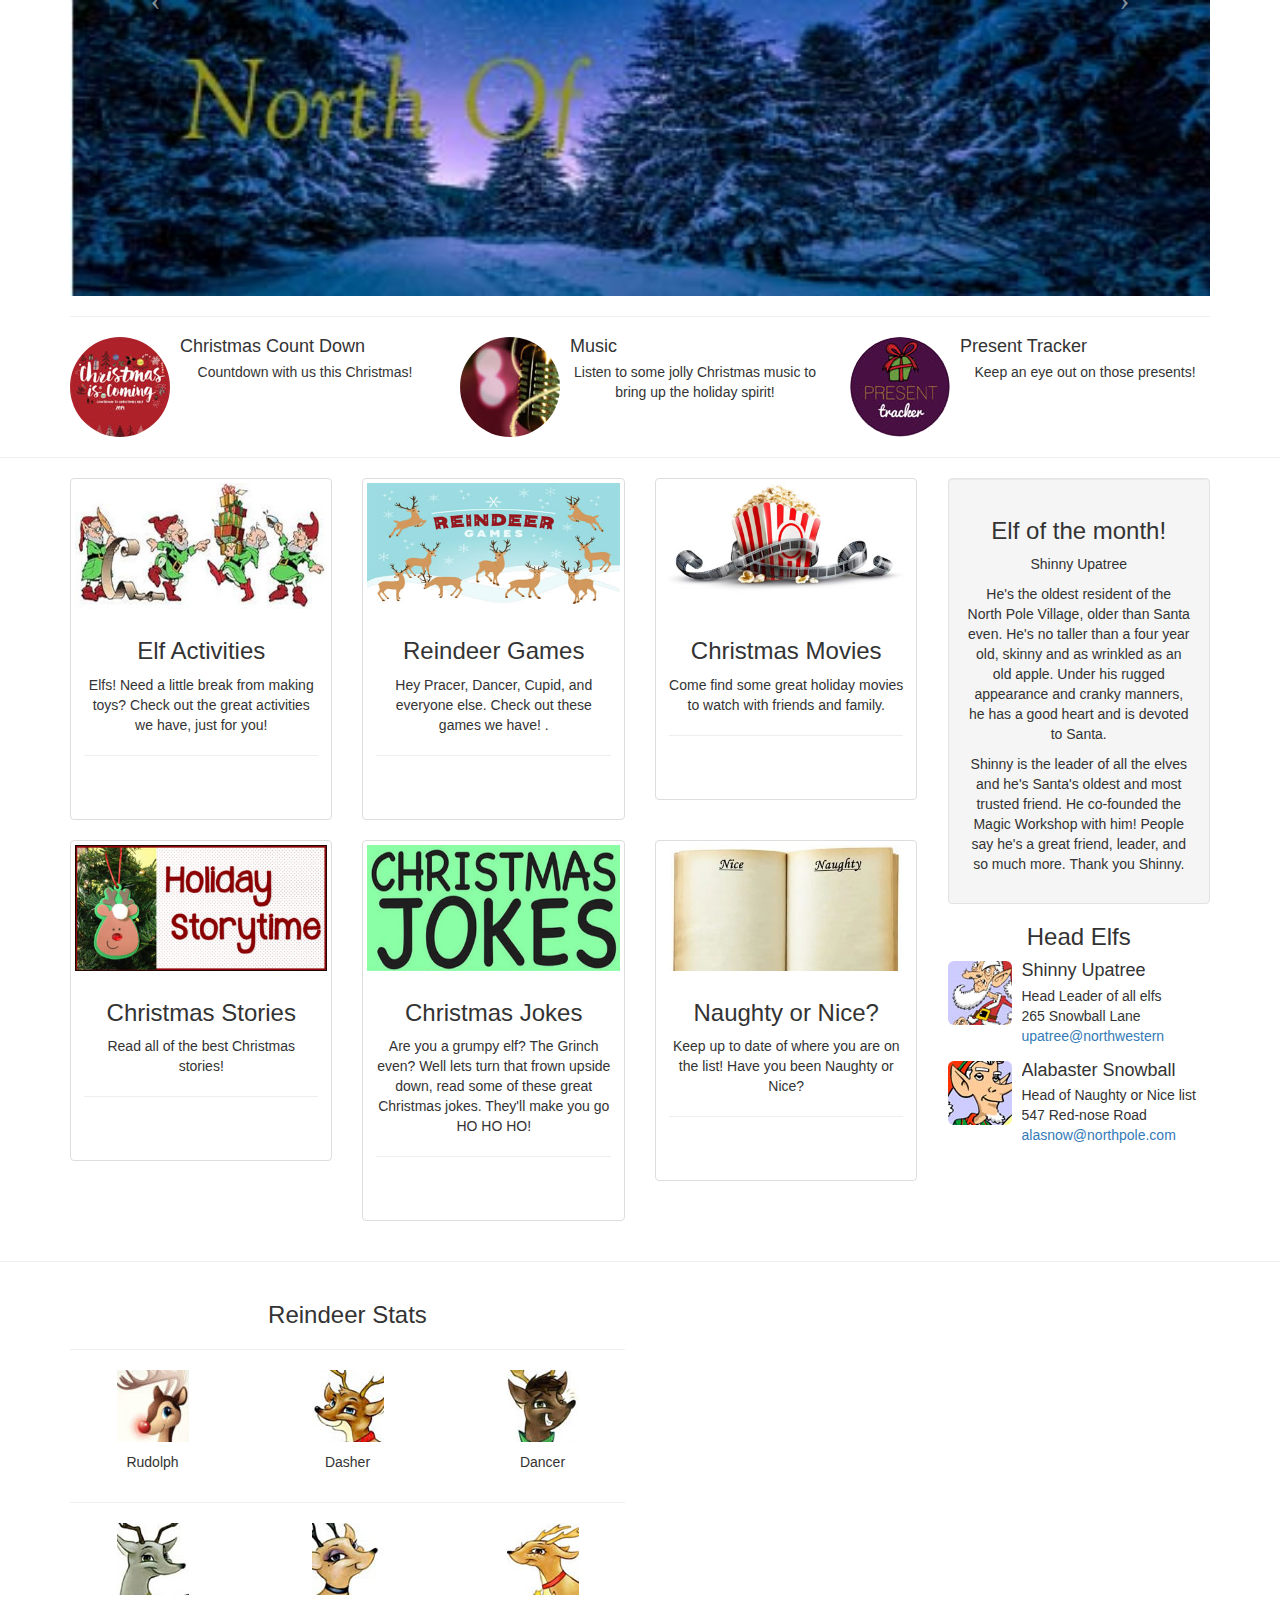
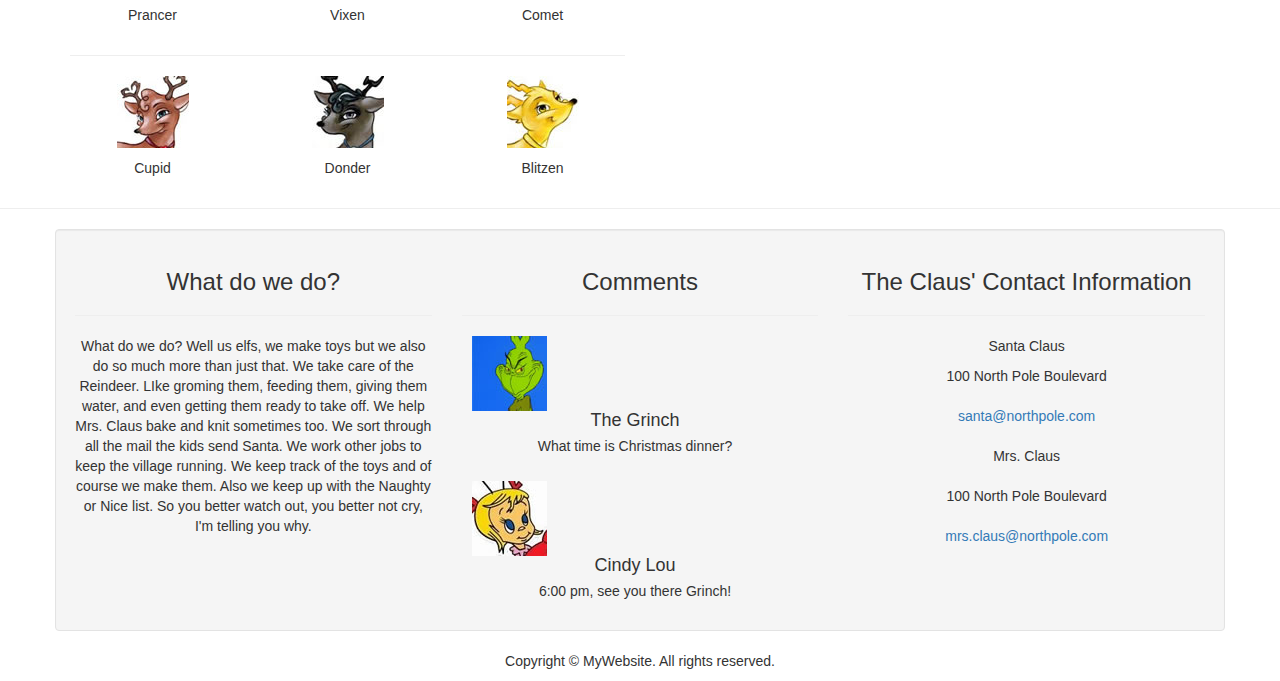
<file: index.html>
<!DOCTYPE html>
<html lang="en">
<head>
<meta charset="utf-8">
<meta http-equiv="X-UA-Compatible" content="IE=edge">
<meta name="viewport" content="width=device-width, initial-scale=1">
<!-- The above 3 meta tags *must* come first in the head; any other head content must come *after* these tags -->
<title>Bootstrap Real Estate Website Template</title>

<!-- Bootstrap -->
<link rel="stylesheet" href="css/bootstrap.css">

<!-- HTML5 shim and Respond.js for IE8 support of HTML5 elements and media queries -->
<!-- WARNING: Respond.js doesn't work if you view the page via file:// -->
<!--[if lt IE 9]>
      <script src="https://oss.maxcdn.com/html5shiv/3.7.2/html5shiv.min.js"></script>
      <script src="https://oss.maxcdn.com/respond/1.4.2/respond.min.js"></script>
    <![endif]-->
</head>
<body>
<div class="container">
  <div class="row">
      <div class="col-xs-12 col-sm-12 col-md-12 col-lg-12 hidden-xs">
        <div id="carousel-299058" class="carousel slide">
          <div class="carousel-inner">
            <div class="item"> <img class="img-responsive" src="img/1920x500.gif" alt="thumb">
              <div class="carousel-caption"> Carousel caption. Here goes slide description. Lorem ipsum dolor set amet. </div>
            </div>
            <div class="item active"></div>
            <div class="item"> <img class="img-responsive" src="img/1920x500.gif" alt="thumb">
              <div class="carousel-caption"> Carousel caption 3. Here goes slide description. Lorem ipsum dolor set amet. </div>
            </div>
          </div>
          <a class="left carousel-control" href="#carousel-299058" data-slide="prev"><span class="icon-prev"></span></a> <a class="right carousel-control" href="#carousel-299058" data-slide="next"><span class="icon-next"></span></a></div>
      <span class="item active"><a href="assets/banner.jpg"><img src="assets/banner.jpg" alt="thumb" width="1243" height="49" class="img-responsive"></a></span>      </div>
    </div>
    <hr>
  </div>
<section>
  <div class="container">
    <div class="row">
      <div class="col-lg-4 col-md-4 col-sm-6 col-xs-6">
        <div class="media-object-default">
          <div class="media">
            <div class="media-left"> <a href="#"> <img src="assets/countdown.jpg" alt="placeholder image" usemap="#Map" class="media-object img-circle">
                <map name="Map">
                  <area shape="rect" coords="1,1,100,103" href="countdownn.html">
                </map>
            </a> </div>
            <div class="media-body">
              <h4 class="media-heading">Christmas Count Down</h4>
              <p>Countdown with us this Christmas!</p>
            </div>
          </div>
        </div>
      </div>
      <div class="col-lg-4 col-md-4 col-sm-6 col-xs-6">
        <div class="media">
          <div class="media-left"> <a href="#"> <img src="assets/music.jpg" alt="placeholder image" usemap="#Map2" class="media-object img-circle">
              <map name="Map2">
                <area shape="rect" coords="2,2,109,100" href="music.html">
              </map>
          </a></div>
          <div class="media-body">
            <h4 class="media-heading">Music</h4>
            <p>Listen to some jolly Christmas music to bring up the holiday spirit!</p>
          </div>
        </div>
      </div>
      <div class="col-lg-4 col-md-4 col-sm-6 hidden-sm hidden-xs">
        <div class="media">
          <div class="media-left"> <a href="#"> <img src="assets/tracker.jpg" alt="placeholder image" usemap="#Map3" class="media-object img-circle">
              <map name="Map3">
                <area shape="rect" coords="1,1,104,109" href="tracker.html">
              </map>
          </a></div>
          <div class="media-body">
            <h4 class="media-heading">Present Tracker</h4>
            <p>Keep an eye out on those presents!</p>
          </div>
        </div>
      </div>
    </div>
  </div>
</section>
<hr>
<div class="container">
  <div class="row">
    <div class="col-lg-9 col-md-12">
<div class="row">
        <div class="col-lg-4 col-md-4 col-sm-6 col-xs-6">
          <div class="thumbnail"> <img src="assets/elf activites.jpg" alt="Thumbnail Image 1" usemap="#Map4" class="img-responsive">
            <map name="Map4">
              <area shape="rect" coords="1,-1,299,152" href="elfactivites.html">
            </map>
            <div class="caption">
              <h3>Elf Activities</h3>
              <p>Elfs! Need a little break from making toys? Check out the great activities we have, just for you!</p>
              <hr>
              <p class="text-center">&nbsp;</p>
            </div>
          </div>
        </div>
        <div class="col-lg-4 col-md-4 col-sm-6 col-xs-6">
          <div class="thumbnail"> <img src="assets/reindeer games.jpg" alt="Thumbnail Image 1" usemap="#Map5" class="img-responsive">
            <map name="Map5">
              <area shape="rect" coords="1,1,301,145" href="reindeergames.html">
            </map>
            <div class="caption">
              <h3>Reindeer Games</h3>
              <p>Hey Pracer, Dancer, Cupid, and everyone else. Check out these games we have! .</p>
              <hr>
              <p class="text-center">&nbsp;</p>
            </div>
          </div>
        </div>
        <div class="col-lg-4 col-md-4 col-sm-6 hidden-sm hidden-xs">
          <div class="thumbnail"> <img src="assets/movies.jpg" alt="Thumbnail Image 1" usemap="#Map6" class="img-responsive">
            <map name="Map6">
              <area shape="rect" coords="2,1,296,148" href="movies.html">
            </map>
            <div class="caption">
              <h3>Christmas Movies</h3>
              <p>Come find some great holiday movies to watch with friends and family. </p>
              <hr>
              <p class="text-center">&nbsp;</p>
            </div>
          </div>
        </div>
      </div>
      <div class="row">
        <div class="col-lg-4 col-md-4 col-sm-6 col-xs-6">
          <div class="thumbnail"> <img src="assets/storytime.jpg" alt="Thumbnail Image 1" usemap="#Map7" class="img-responsive">
            <map name="Map7">
              <area shape="rect" coords="3,5,296,146" href="stories.html">
            </map>
            <div class="caption">
              <h3>Christmas Stories</h3>
              <p>Read all of the best Christmas stories! </p>
              <hr>
              <p class="text-center">&nbsp;</p>
            </div>
          </div>
        </div>
        <div class="col-lg-4 col-md-4 col-sm-6 col-xs-6">
          <div class="thumbnail"> <img src="assets/christmasjokes.jpg" alt="Thumbnail Image 1" usemap="#Map8" class="img-responsive">
            <map name="Map8">
              <area shape="rect" coords="1,4,297,147" href="jokes.html">
            </map>
            <div class="caption">
              <h3>Christmas Jokes</h3>
              <p>Are you a grumpy elf? The Grinch even? Well lets turn that frown upside down, read some of these great Christmas jokes. They'll make you go HO HO HO! </p>
              <hr>
              <p class="text-center">&nbsp;</p>
            </div>
          </div>
        </div>
        <div class="col-lg-4 col-md-4 hidden-sm hidden-xs">
          <div class="thumbnail"> <img src="assets/naughty or nice.jpg" alt="Thumbnail Image 1" usemap="#Map18" class="img-responsive">
            <map name="Map18">
              <area shape="rect" coords="0,1,297,147" href="norn.html">
            </map>
            <div class="caption">
              <h3>Naughty or Nice? </h3>
              <p>Keep up to date of where you are on the list! Have you been Naughty or Nice? </p>
              <hr>
              <p class="text-center">&nbsp;</p>
            </div>
          </div>
        </div>
      </div>
    </div>
    <div class="col-lg-3 col-md-6 col-md-offset-3 col-lg-offset-0">
      <div class="well">
        <h3>Elf of the month! </h3>
        <p>Shinny Upatree </p>
        <p>He's the oldest resident of the North Pole Village, older than Santa even. He's no taller than a four year old, skinny and as wrinkled as an old apple. Under his rugged appearance and cranky manners, he has a good heart and is devoted to Santa. </p>
        <p>Shinny is the leader of all the elves and he's Santa's oldest and most trusted friend. He co-founded the Magic Workshop with him! People say he's a great friend, leader, and so much more. Thank you Shinny. </p>
      </div>
      <h3 class="text-center">Head Elfs</h3>
      <div class="media-object-default">
        <div class="media">
          <div class="media-left"> <a href="#"> <img class="media-object img-rounded" src="assets/shinnyupatree.jpg" alt="placeholder image"> </a> </div>
          <div class="media-body">
            <h4 class="media-heading">Shinny Upatree</h4>
            Head Leader of all elfs<br>
          265 Snowball Lane <br>
          <a href="mailto:upatree@northpole.com">upatree@northwestern</a></div>
        </div>
        <div class="media">
          <div class="media-left"> <a href="#"> <img class="media-object img-rounded" src="assets/snowball.jpg" alt="placeholder image"> </a> </div>
          <div class="media-body">
            <h4 class="media-heading">Alabaster Snowball </h4>
            Head of Naughty or Nice list <br>
            547 Red-nose Road<br>
            <a href="mailto:alasnow@northpole.com">alasnow@northpole.com</a></div>
        </div>
      </div>
    </div>
  </div>
</div>
<hr>
<section>
  <div class="container">
    <div class="row">
      <div class="col-lg-6">
        <h3>Reindeer Stats        </h3>
        <hr>
        <div class="row">
          <div class="col-xs-4 col-sm-4 col-md-4 col-lg-4">
            <div class="text-center"> 
              <p><img src="assets/rudolph.jpg" alt="Thumbnail Image 1" usemap="#Map9">
                <map name="Map9">
                  <area shape="rect" coords="1,3,73,73" href="reindeerstats.html">
                </map>
              </p>
              <p>Rudolph</p>
            </div>
          </div>
          <div class="col-xs-4 col-sm-4 col-md-4 col-lg-4">
            <div class="text-center"> 
              <p><img src="assets/dasher.jpg" alt="Thumbnail Image 1" usemap="#Map10">
                <map name="Map10">
                  <area shape="rect" coords="3,5,74,70" href="reindeerstats.html">
                </map>
              </p>
              <p>Dasher</p>
            </div>
          </div>
          <div class="col-xs-4 col-sm-4 col-md-4 col-lg-4">
            <div class="text-center"> 
              <p><img src="assets/dancer.jpg" alt="Thumbnail Image 1" usemap="#Map11">
                <map name="Map11">
                  <area shape="rect" coords="1,4,72,72" href="reindeerstats.html">
                </map>
              </p>
              <p>Dancer</p>
            </div>
          </div>      
        </div>
        <hr>
        <div class="row">
          <div class="col-xs-4 col-sm-4 col-md-4 col-lg-4">
            <div class="text-center"> 
              <p><img src="assets/prancer.jpg" alt="Thumbnail Image 1" usemap="#Map12">
                <map name="Map12">
                  <area shape="rect" coords="2,2,70,70" href="reindeerstats.html">
                </map>
              </p>
              <p>Prancer</p>
            </div>
          </div>
          <div class="col-xs-4 col-sm-4 col-md-4 col-lg-4">
            <div class="text-center"> 
              <p><img src="assets/vixen.jpg" alt="Thumbnail Image 1" usemap="#Map13">
                <map name="Map13">
                  <area shape="rect" coords="3,0,73,72" href="reindeerstats.html">
                </map>
              </p>
              <p>Vixen</p>
            </div>
</div>
          <div class="col-xs-4 col-sm-4 col-md-4 col-lg-4">
            <div class="text-center"> 
              <p><img src="assets/comet.jpg" alt="Thumbnail Image 1" usemap="#Map14">
                <map name="Map14">
                  <area shape="rect" coords="3,0,73,71" href="reindeerstats.html">
                </map>
              </p>
              <p>Comet</p>
            </div>
</div>
        </div>
        <hr>
        <div class="row">
          <div class="col-xs-4 col-sm-4 col-md-4 col-lg-4">
            <div class="text-center"> 
              <p><img src="assets/cupid.jpg" alt="Thumbnail Image 1" usemap="#Map15">
                <map name="Map15">
                  <area shape="rect" coords="1,2,73,69" href="reindeerstats.html">
                </map>
              </p>
              <p>Cupid</p>
            </div>
</div>
          <div class="col-xs-4 col-sm-4 col-md-4 col-lg-4">
            <div class="text-center"> 
              <p><img src="assets/donder.jpg" alt="Thumbnail Image 1" usemap="#Map16">
                <map name="Map16">
                  <area shape="rect" coords="3,-3,71,71" href="reindeerstats.html">
                </map>
              </p>
              <p>Donder</p>
            </div>
</div>
          <div class="col-xs-4 col-sm-4 col-md-4 col-lg-4">
            <div class="text-center"> 
              <p><img src="assets/blitzen.jpg" alt="Thumbnail Image 1" usemap="#Map17">
                <map name="Map17">
                  <area shape="rect" coords="2,0,72,69" href="reindeerstats.html">
                </map>
              </p>
              <p>Blitzen</p>
            </div>
</div>
        </div>
      </div>
    </div>
  </div>
</section>
<hr>
<div class="container well">
  <div class="row">
<div class="col-xs-6 col-sm-6 col-lg-4 col-md-4"> <span class="text-right">
      </span>
  <h3>What do we do? </h3>
  <hr>
  <p>What do we do? Well us elfs, we make  toys but we also do so much more than just that. We take care of the Reindeer. LIke groming them, feeding them, giving them water, and even getting them ready to take off. We help Mrs. Claus bake and knit sometimes too. We sort through all the mail the kids send Santa. We work other jobs to keep the village running. We keep track of the toys and of course we make them. Also we keep up with the Naughty or Nice list. So you better watch out, you better not cry, I'm telling you why. </p>
</div>
<div class="col-xs-6 col-sm-6 col-lg-4 col-md-4 hidden-sm hidden-xs"> <span class="text-right"> </span>
  <h3>Comments </h3>
  <hr>
  <div class="media-object-default">
  <div class="media">
  <div class="media-body">
        <h4 class="media-heading"><span class="media-right"><a href="#"><img class="media-object" src="assets/grinch.jpg" alt="placeholder image"></a></span>The Grinch </h4>
        <p>What time is Christmas dinner? </p>
  </div>
      <div class="media-right"></div>
</div>
<div class="media">
  <div class="media-body">
    <h4 class="media-heading"><span class="media-right"><a href="#"><img class="media-object" src="assets/cindy lou hoo.jpg" alt="placeholder image"></a></span>Cindy Lou</h4>
    <p>6:00 pm, see you there Grinch! </p>
  </div>
  <div class="media-right"></div>
</div>
</div>
</div>
<div class="col-xs-6 col-sm-6 col-lg-4 col-md-4"> <span class="text-right"> </span>
  <h3>The Claus' Contact Information</h3>
  <hr>
  <p>Santa Claus</p>
  <p>100 North Pole Boulevard</p>
  <address>
  </address>
  <address>
  <a href="mailto:santa@northpole.com">santa@northpole.com</a>
  </address>
  <address>
  Mrs. Claus
  </address>
  <address>
  100 North Pole Boulevard
  </address>
  <address>
  <a href="mailto:mrs.claus@northpole.com">mrs.claus@northpole.com</a><br>
  </address>
</div>
  </div>
</div>
<footer class="text-center">
  <div class="container">
    <div class="row">
      <div class="col-xs-12">
        <p>Copyright © MyWebsite. All rights reserved.</p>
      </div>
    </div>
  </div>
</footer>
<!-- jQuery (necessary for Bootstrap's JavaScript plugins) --> 
<script src="js/jquery-1.11.2.min.js"></script> 
<!-- Include all compiled plugins (below), or include individual files as needed --> 
<script src="js/bootstrap.min.js"></script>
</body>
</html>
</file>
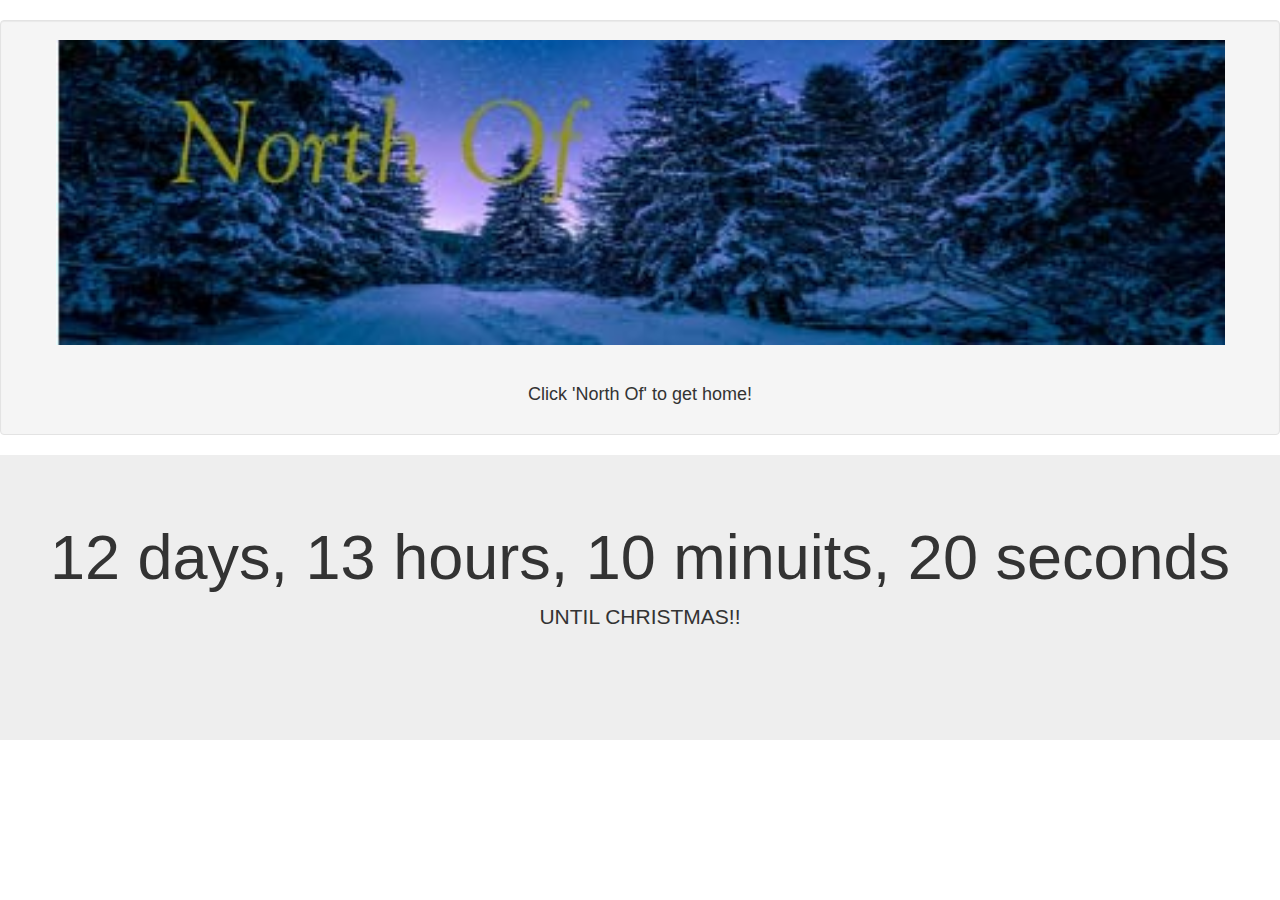
<file: countdownn.html>
<!doctype html>
<html>
<head>
<meta charset="utf-8">
<meta http-equiv="X-UA-Compatible" content="IE=edge">
<meta name="viewport" content="width=device-width, initial-scale=1.0">
<title>Untitled Document</title>
<!-- <link href="css/bootstrap.css" rel="stylesheet" type="text/css"> -->
<link href="css/bootstrap-3.3.4.css" rel="stylesheet" type="text/css">
<!-- HTML5 shim and Respond.js for IE8 support of HTML5 elements and media queries -->
<!-- WARNING: Respond.js doesn't work if you view the page via file:// -->
<!--[if lt IE 9]>
<script src="https://oss.maxcdn.com/html5shiv/3.7.2/html5shiv.min.js"></script>
<script src="https://oss.maxcdn.com/respond/1.4.2/respond.min.js"></script>
<![endif]-->
</head>

<body style="text-align: center">
<br>
<div class="well">
  <p><img src="assets/banner.jpg" alt="" width="1169" height="305" usemap="#Map"/>
    <map name="Map">
      <area shape="rect" coords="0,4,1166,307" href="index.html">
    </map>
  </p>
  <h4>&nbsp;</h4>
  <h4>Click 'North Of' to get home! </h4>
</div>
<div class="jumbotron">
  <h1>12 days, 13 hours, 10 minuits, 20 seconds</h1>
  <p>UNTIL CHRISTMAS!!</p>
  <p>&nbsp;</p>
</div>
<h1>&nbsp;</h1>
</body>
</html>
</file>
